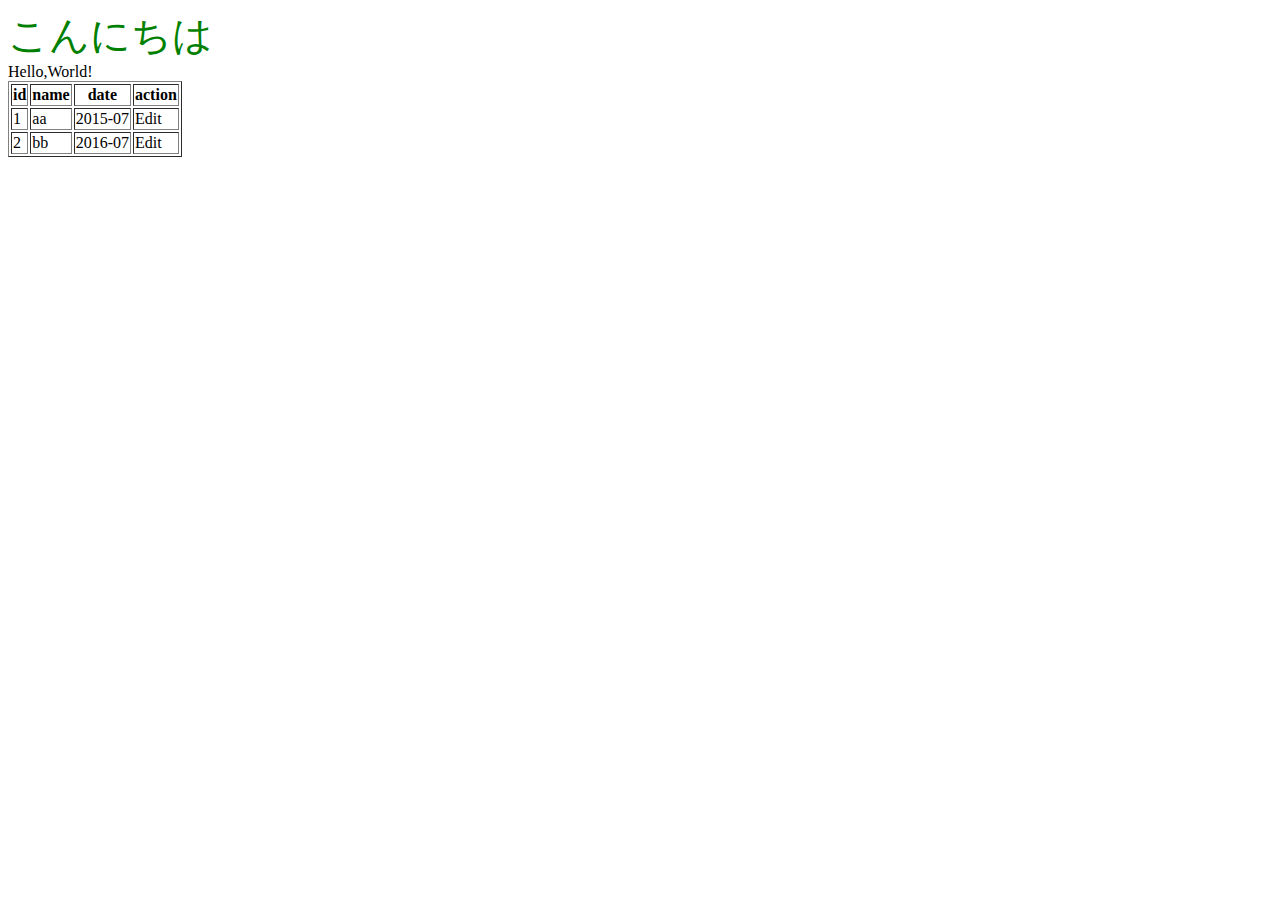
<file: index.html>
<!DOCTYPE html>
<html>
<head>
<!-- このページを説明する情報が記載される場所（表示されない） -->
	<meta http-equiv="Content-Type" content="text/html;charset=UTF-8">
	<title>HTML基礎</title>
	<link rel="stylesheet" href="default.css" type="text/css" >
</head>
<body>
<!-- 表示内容を記載する場所 -->
<span>こんにちは</span>
<br>
Hello,World!
<table border="1">
	<tr>
		<th>id</th>
		<th>name</th>
		<th>date</th>
		<th>action</th>
	</tr>
	<tr>
		<td>1</td>
		<td>aa</td>
		<td>2015-07</td>
		<td>Edit</td>
	</tr>
	<tr>
		<td>2</td>
		<td>bb</td>
		<td>2016-07</td>
		<td>Edit</td>
	</tr>
</table>

</body>
</html>
</file>
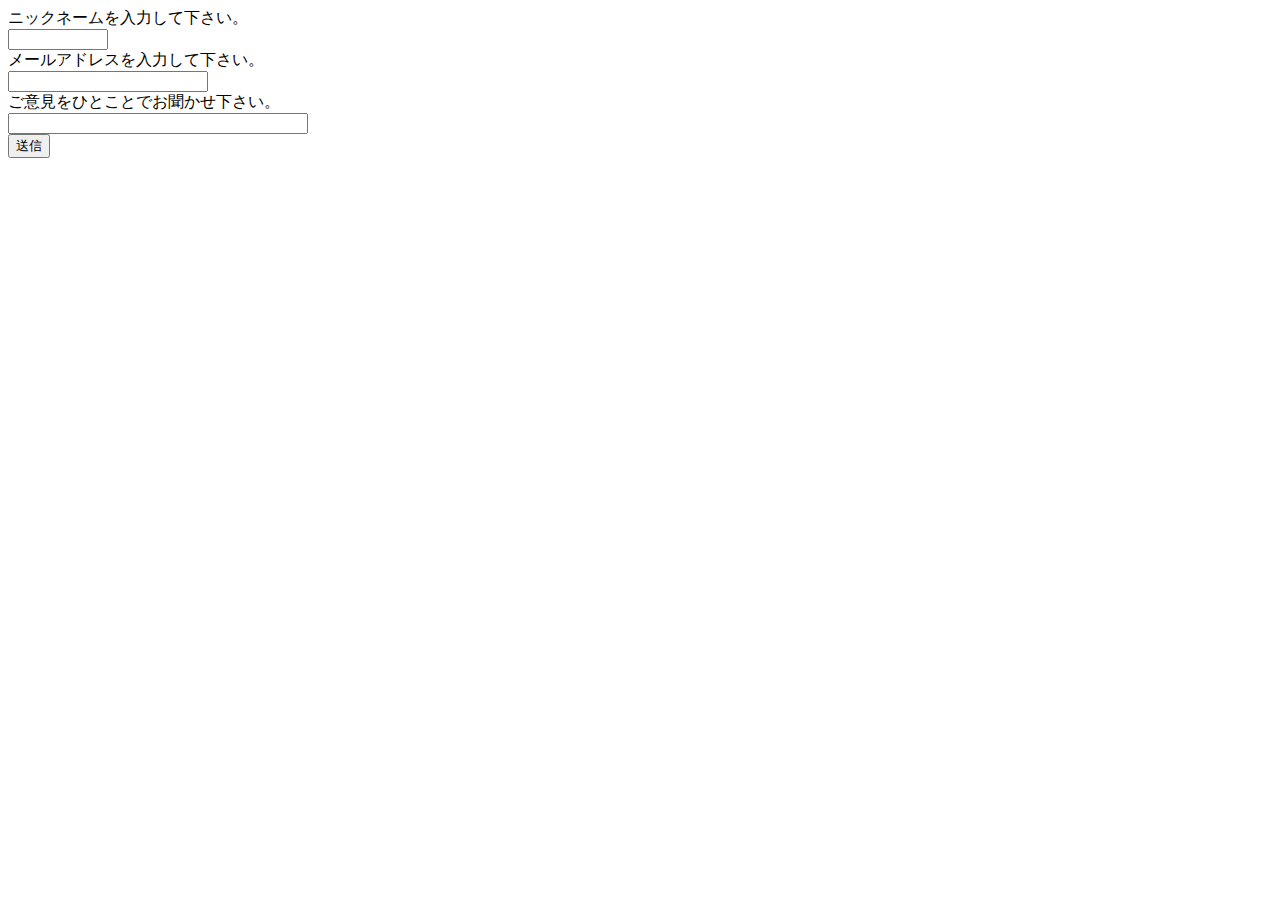
<file: survey/index.html>
<!DOCTYPE HTML PUBLIC "-//W3C//DTD HTML 4.01 Transitional//EN">
<html>
<head>
<meta http-equiv="Content-Type" content="text/html;charset=UTF-8">
<title>PHP基礎</title>
</head>
<body>
	<form method="post" action="check.php">
		ニックネームを入力して下さい。<br />
		<input name="nickname" type="text" style="width:100px;"><br />
		メールアドレスを入力して下さい。<br />
		<input name="email" type="text" style="width:200px;"><br />
		ご意見をひとことでお聞かせ下さい。<br />
		<input name="goiken" type="text" style="width:300px;"><br />
		<input type="submit" value="送信" >
	</form>
</body>
</html>
</file>
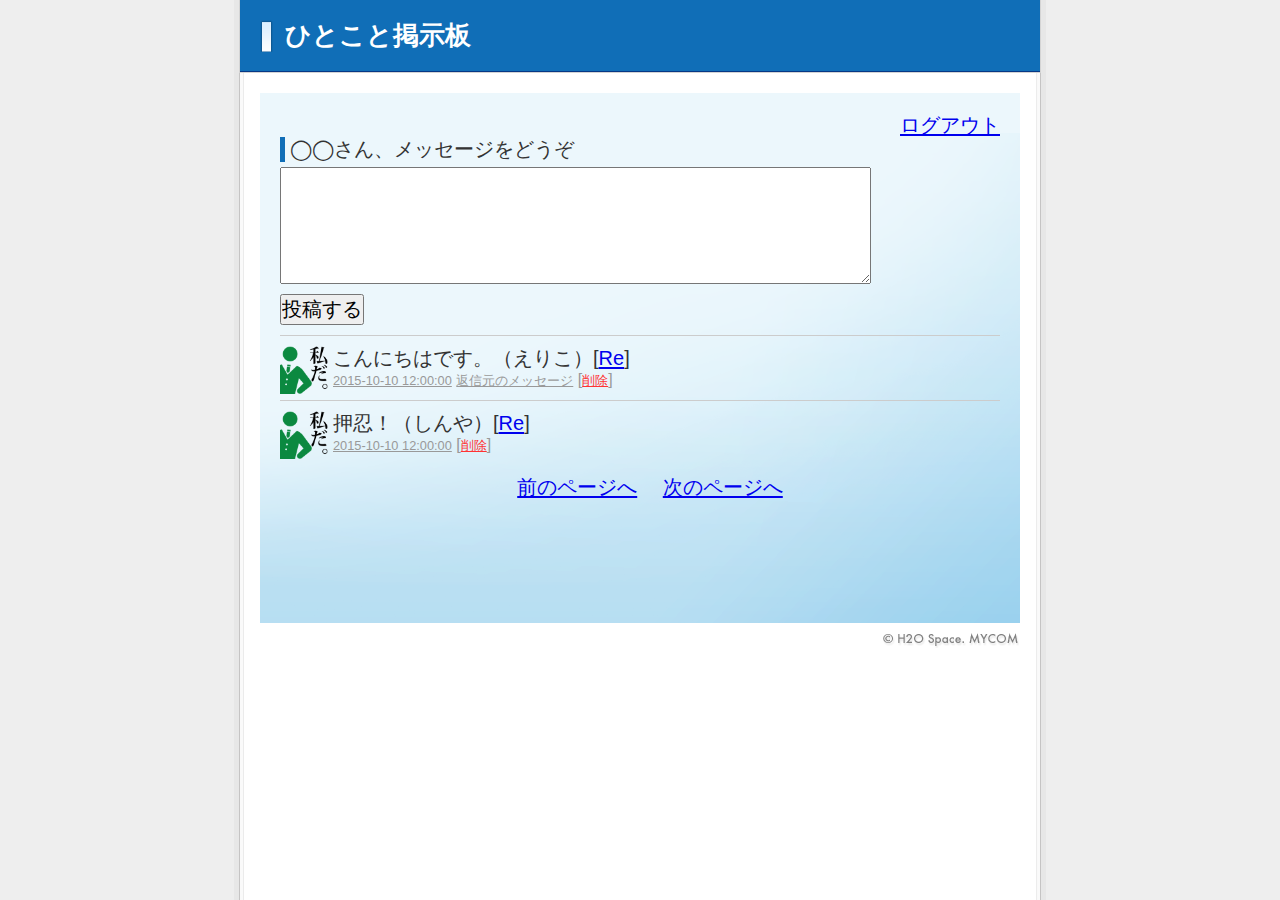
<file: twitter_bbs_moc/index.html>
<!DOCTYPE html PUBLIC "-//W3C//DTD XHTML 1.0 Transitional//EN" "http://www.w3.org/TR/xhtml1/DTD/xhtml1-transitional.dtd">
<html xmlns="http://www.w3.org/1999/xhtml">
<head>
<meta http-equiv="Content-Type" content="text/html; charset=UTF-8" />
<link rel="stylesheet" type="text/css" href="style.css" />
<title>ひとこと掲示板</title>
</head>

<body>
<div id="wrap">
	<div id="head">
		<h1>ひとこと掲示板</h1>
	</div>
	<div id="content">
		<div style="text-align: right"><a href="#">ログアウト</a></div>
		<form action="" method="post">
			<dl>
				<dt>◯◯さん、メッセージをどうぞ</dt>
				<dd>
				<textarea name="message" cols="50" rows="5"></textarea>
				<input type="hidden" name="reply_post_id" />
				</dd>
			</dl>
			<div>
			<p>
				<input type="submit" value="投稿する" />
			</p>
			</div>
		</form>

		<div class="msg">

			<img src="member_picture/dummy.png" width="48" height="48" alt="dummy" />

			<p>こんにちはです。<span class="name">（えりこ）</span>[<a href="index.html?res=1">Re</a>]</p>
			<p class="day">
				<a href="view.html?id=2">2015-10-10 12:00:00</a>
				<a href="view.html">返信元のメッセージ</a>
				[<a href="#" style="color: #F33;">削除</a>]
			</p>


		</div>

		<div class="msg">

			<img src="member_picture/dummy.png" width="48" height="48" alt="dummy" />

			<p>押忍！<span class="name">（しんや）</span>[<a href="index.html?res=1">Re</a>]</p>
			<p class="day">
				<a href="view.html?id=2">2015-10-10 12:00:00</a>
				[<a href="#" style="color: #F33;">削除</a>]
			</p>


		</div>

		<ul class="paging">
			<li><a href="#">前のページへ</a></li>
			<li><a href="#">次のページへ</a></li>
		</ul>
	</div>
	<div id="foot">
		<p><img src="images/txt_copyright.png" width="136" 	height="15" alt="(C) H2O SPACE, Mynavi" /></p>
	</div>
</div>
</body>
</html>
</file>
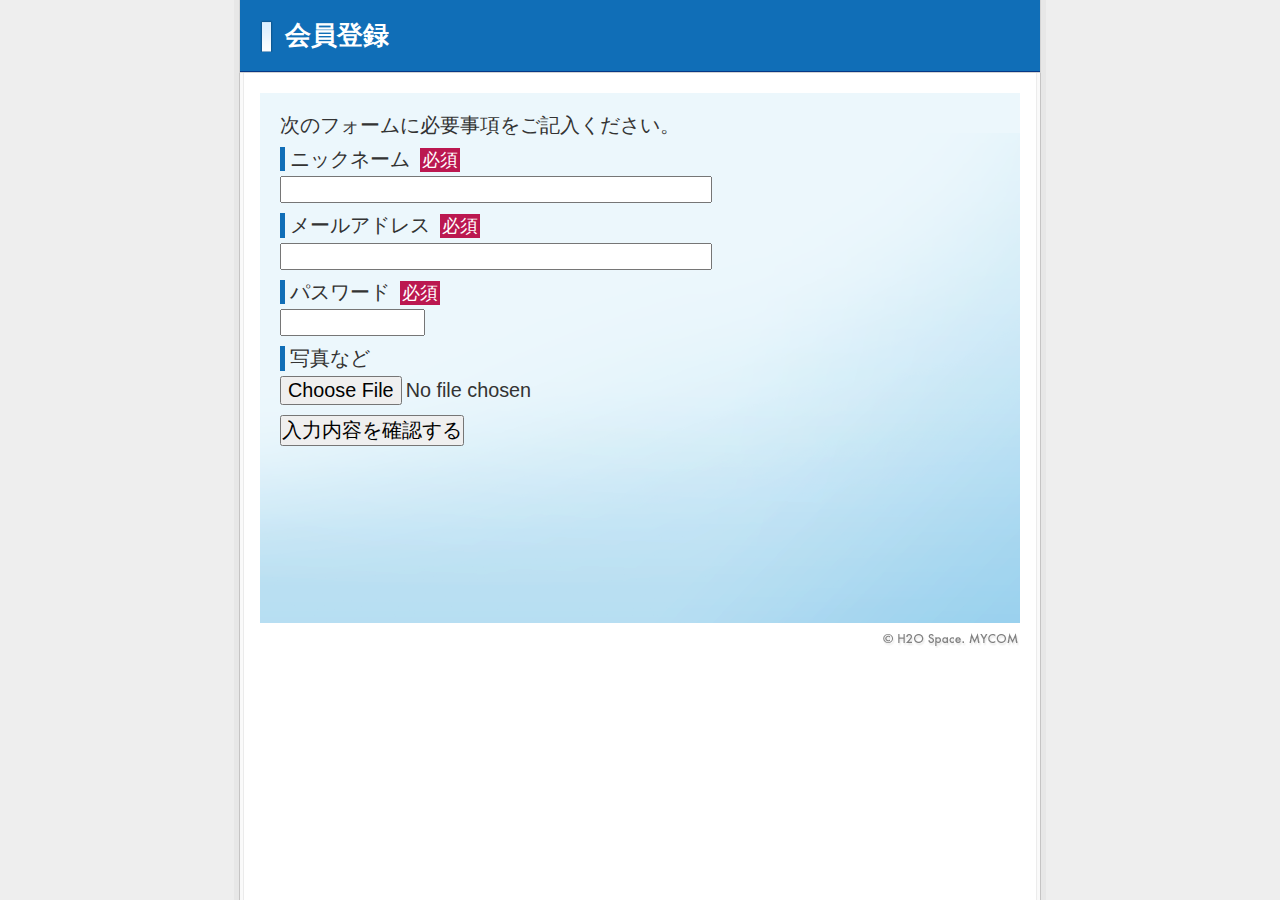
<file: twitter_bbs_moc/join/index.html>
<!DOCTYPE html PUBLIC "-//W3C//DTD XHTML 1.0 Transitional//EN" "http://www.w3.org/TR/xhtml1/DTD/xhtml1-transitional.dtd">
<html xmlns="http://www.w3.org/1999/xhtml">
<head>
<meta http-equiv="Content-Type" content="text/html; charset=UTF-8" />
<link rel="stylesheet" type="text/css" href="../style.css" />
<title>会員登録</title>
</head>

<body>
<div id="wrap">
<div id="head">
<h1>会員登録</h1>
</div>

<div id="content">
<p>次のフォームに必要事項をご記入ください。</p>
<form action="check.html" method="post" enctype="multipart/form-data">
	<dl>
		<dt>ニックネーム<span class="required">必須</span></dt>
		<dd>
			<input type="text" name="name" size="35" maxlength="255" />
		</dd>
		<dt>メールアドレス<span class="required">必須</span></dt>
		<dd>
			<input type="text" name="email" size="35" maxlength="255" />
		</dd>
		<dt>パスワード<span class="required">必須</span></dt>
		<dd>
			<input type="password" name="password" size="10" maxlength="20" />
		</dd>
		<dt>写真など</dt>
		<dd>
			<input type="file" name="image" size="35" />
		</dd>
	</dl>
	<div><input type="submit" value="入力内容を確認する" /></div>
</form>
</div>

<div id="foot">
<p><img src="../images/txt_copyright.png" width="136" height="15" alt="(C) H2O SPACE, Mynavi" /></p>
</div>

</div>
</body>
</html>
</file>
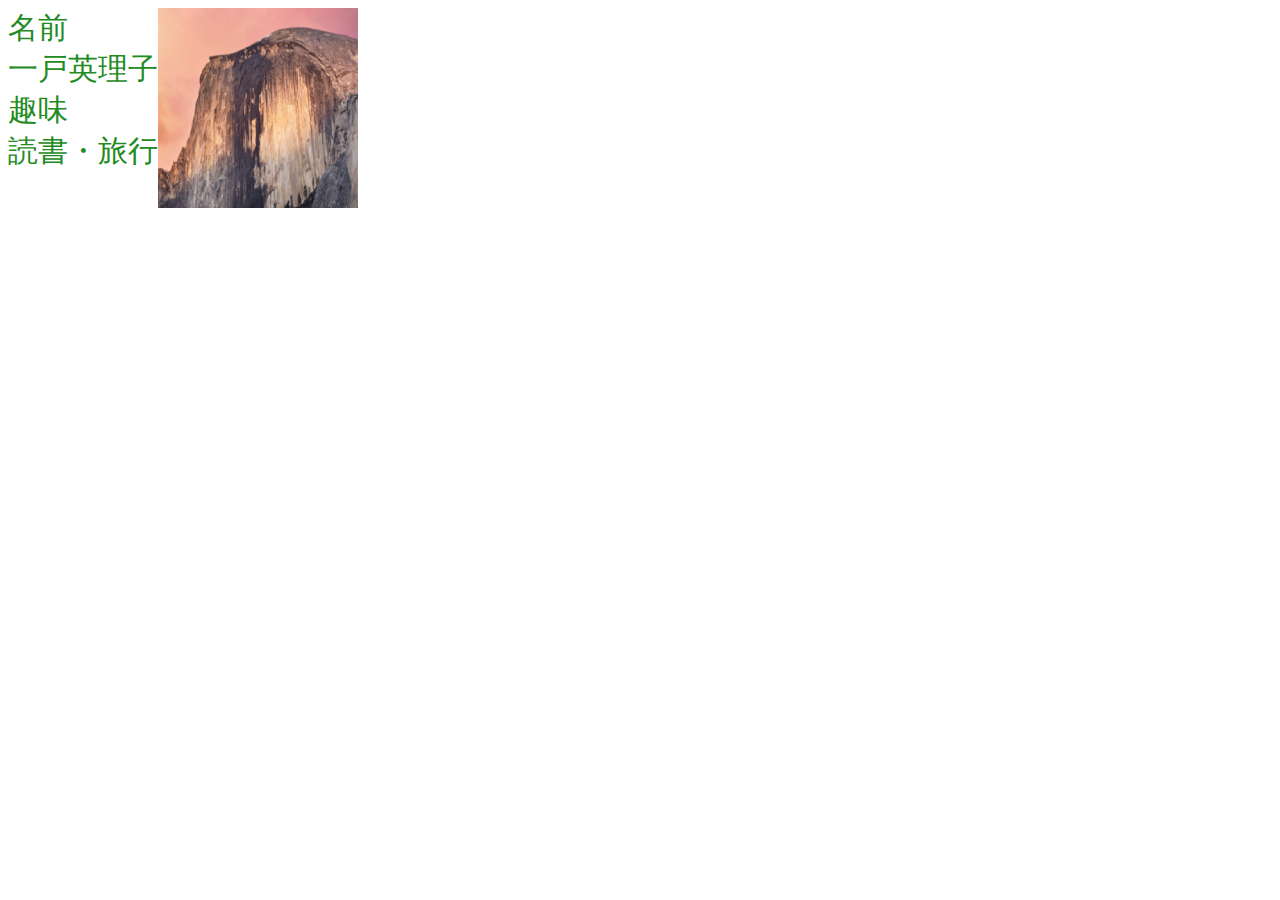
<file: profile/profile.html>
<!DOCTYPE HTML PUBLIC "-//W3C//DTD HTML 4.01 Transitional//EN">
<html>
	<head>
		<meta http-equiv="Content-Type" content="text/html; charset=UTF-8">
		<title>PHP基礎</title>
		<!-- <style>
			span {
				color:#ff0000;
				font-size:50px;
			}
		</style> -->
		<link rel="stylesheet" href="profile.css" type="text/css" >
	</head>
	<body>
		<div style="float:left;">
			<span>名前</span><br />
			<span>一戸英理子</span><br />
			<span>趣味</span><br />
			<span>読書・旅行</span><br />
		</div>
		<div style="float:left;">
			<img src="profile_photo.png" width="200" height="200">
		</div>
	</body>
</html>
</file>
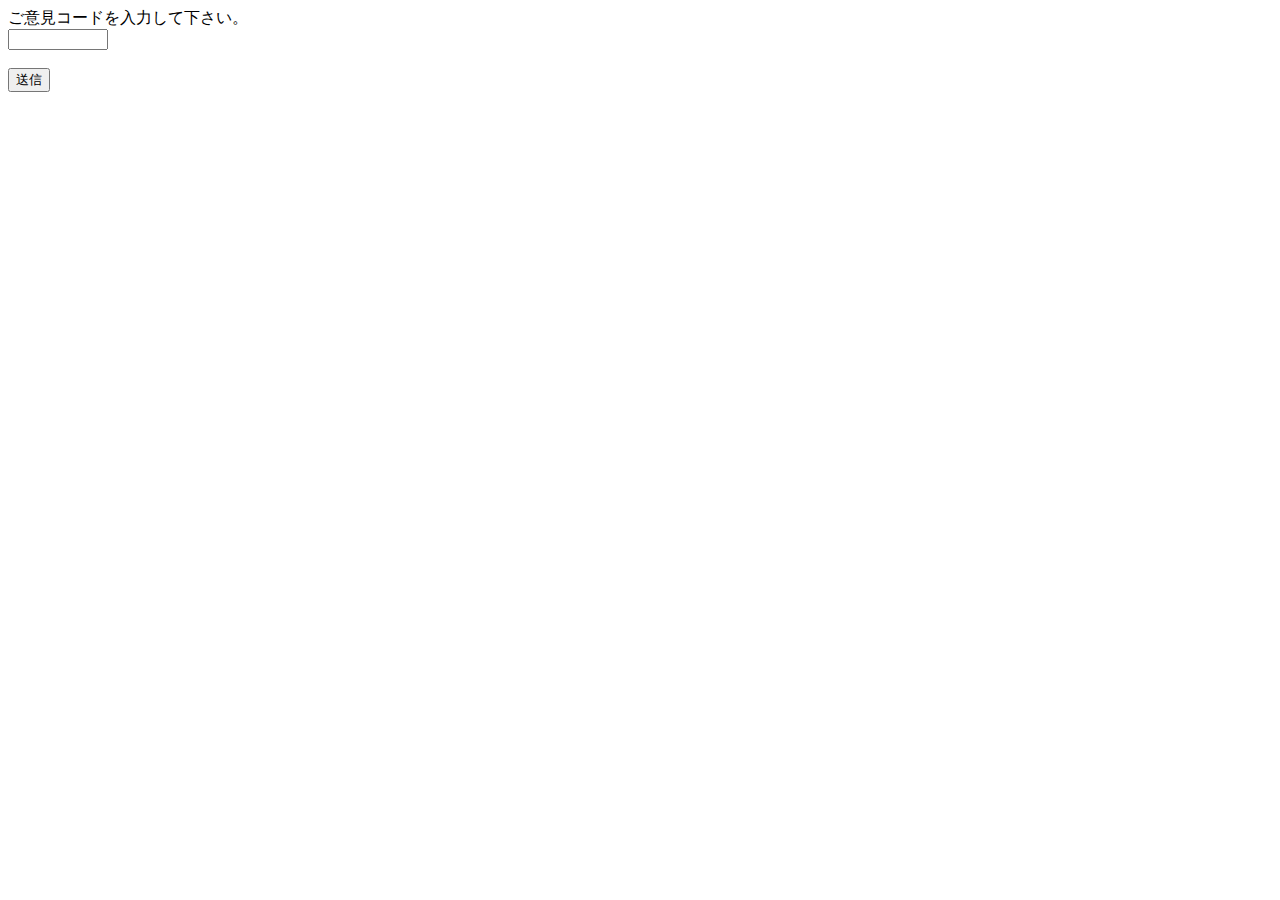
<file: survey/kensaku.html>
<!DOCTYPE HTML PUBLIC "-//W3C//DTD HTML 4.01 Transitional//EN">
<html>
<head>
<meta http-equiv="Content-Type" content="text/html;charset=UTF-8">
<title>PHP基礎</title>
</head>
<body>
	<form method="post" action="kensaku.php">
		ご意見コードを入力して下さい。<br />
		<input name="code" type="text" style="width:100px"><br />
		<br />
		<input type="submit" value="送信">
	</form>
</body>
</html>
</file>
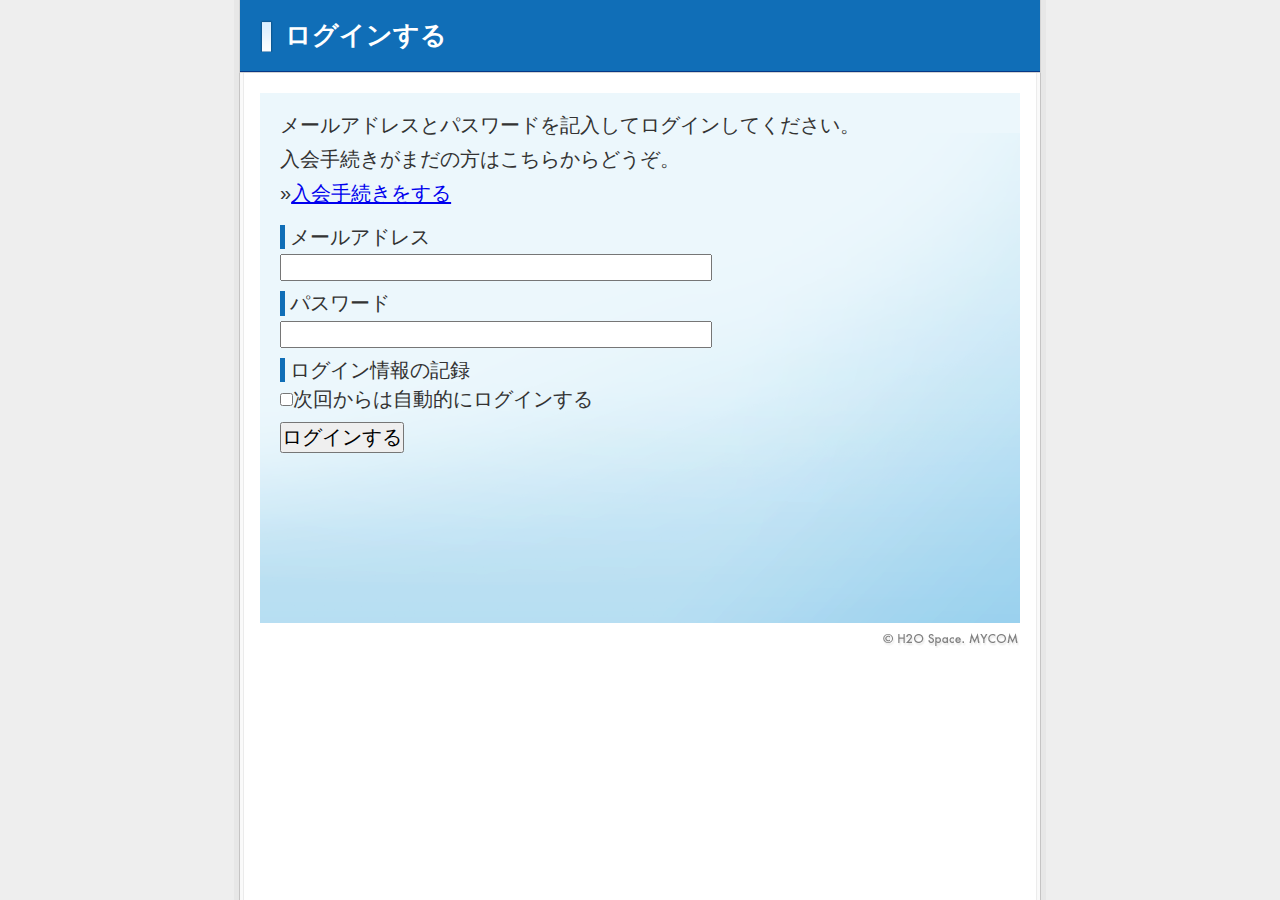
<file: twitter_bbs_moc/login.html>
<!DOCTYPE html PUBLIC "-//W3C//DTD XHTML 1.0 Transitional//EN" "http://www.w3.org/TR/xhtml1/DTD/xhtml1-transitional.dtd">
<html xmlns="http://www.w3.org/1999/xhtml">
<head>
<meta http-equiv="Content-Type" content="text/html; charset=UTF-8" />
<link rel="stylesheet" type="text/css" href="style.css" />
<title>ログインする</title>
</head>

<body>
<div id="wrap">
	<div id="head">
		<h1>ログインする</h1>
	</div>
	<div id="content">
		<div id="lead">
			<p>メールアドレスとパスワードを記入してログインしてください。</p>
			<p>入会手続きがまだの方はこちらからどうぞ。</p>
			<p>&raquo;<a href="join/">入会手続きをする</a></p>
		</div>
		<form action="index.html" method="post">
			<dl>
				<dt>メールアドレス</dt>
				<dd>
					<input type="text" name="email" size="35" maxlength="255" />
				</dd>
				<dt>パスワード</dt>
				<dd>
					<input type="password" name="password" size="35" maxlength="255" />
				</dd>
			<dt>ログイン情報の記録</dt>
			<dd>
				<input id="save" type="checkbox" name="save" value="on"><label for="save">次回からは自動的にログインする</label>
			</dd>
			</dl>
			<div><input type="submit" value="ログインする" />
			</div>
		</form>
	</div>

	<div id="foot">
		<p><img src="images/txt_copyright.png" width="136" height="15" alt="(C) H2O SPACE, Mynavi" /></p>
	</div>
</div>
</body>
</html>
</file>
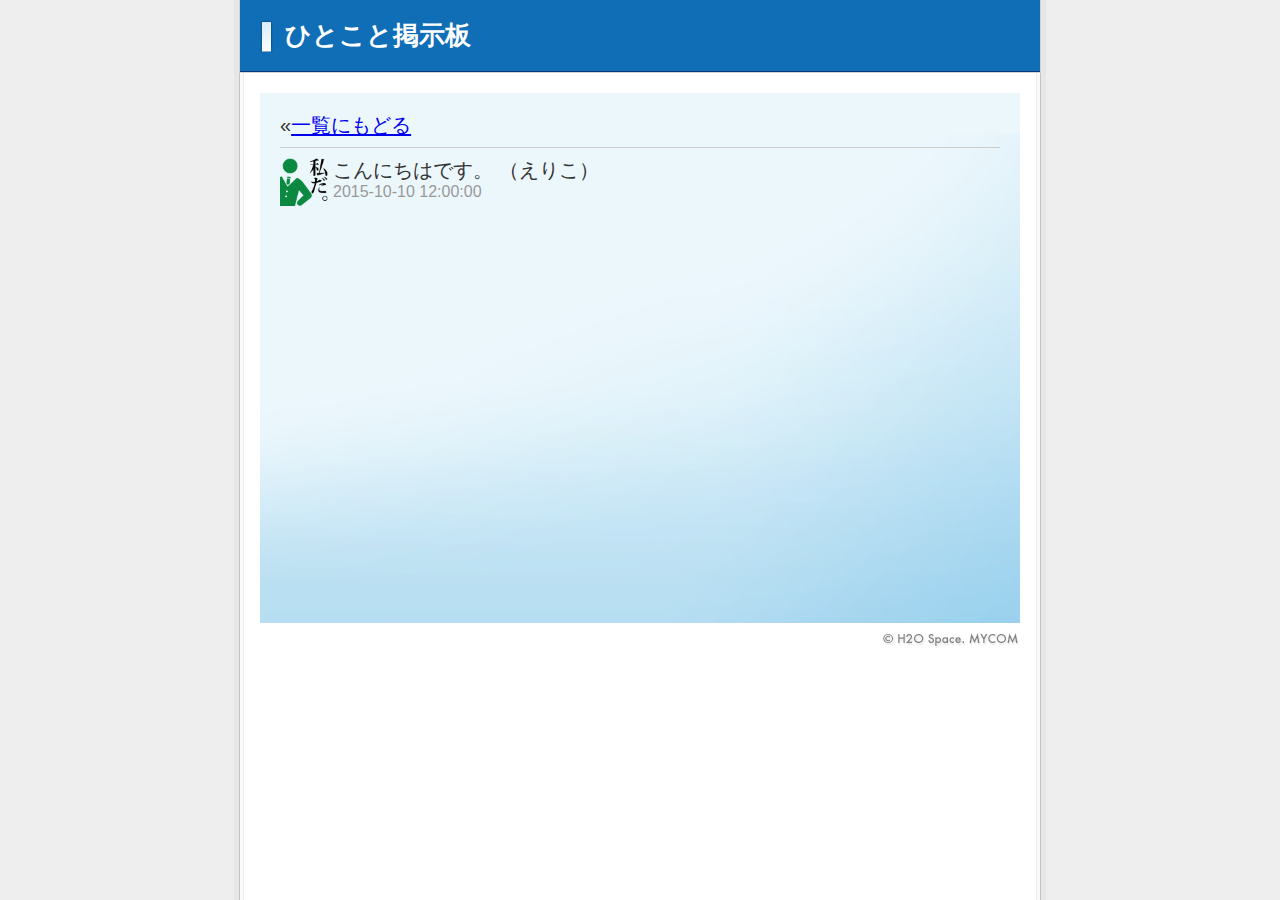
<file: twitter_bbs_moc/view.html>
<!DOCTYPE html PUBLIC "-//W3C//DTD XHTML 1.0 Transitional//EN"
"http://www.w3.org/TR/xhtml1/DTD/xhtml1-transitional.dtd">
<html xmlns="http://www.w3.org/1999/xhtml">
<head>
<meta http-equiv="Content-Type" content="text/html; charset=UTF-8"
/>
<link rel="stylesheet" type="text/css" href="style.css" />
<title>ひとこと掲示板</title>
</head>

<body>
<div id="wrap">
	<div id="head">
		<h1>ひとこと掲示板</h1>
	</div>
	<div id="content">
		<p>&laquo;<a href="index.html">一覧にもどる</a></p>
			<div class="msg">
			<img src="member_picture/dummy.png" width="48" height="48" alt="dummy" />
			<p>こんにちはです。
			<span class="name">
				（えりこ）
			</span>
			</p>

		<p class="day">
			2015-10-10 12:00:00
		</p>
	</div>

</div>

<div id="foot">
	<p><img src="images/txt_copyright.png" width="136" height="15" alt="(C) H2O SPACE, Mynavi" />
	</p>
</div>

</div>
</body>
</html>
</file>
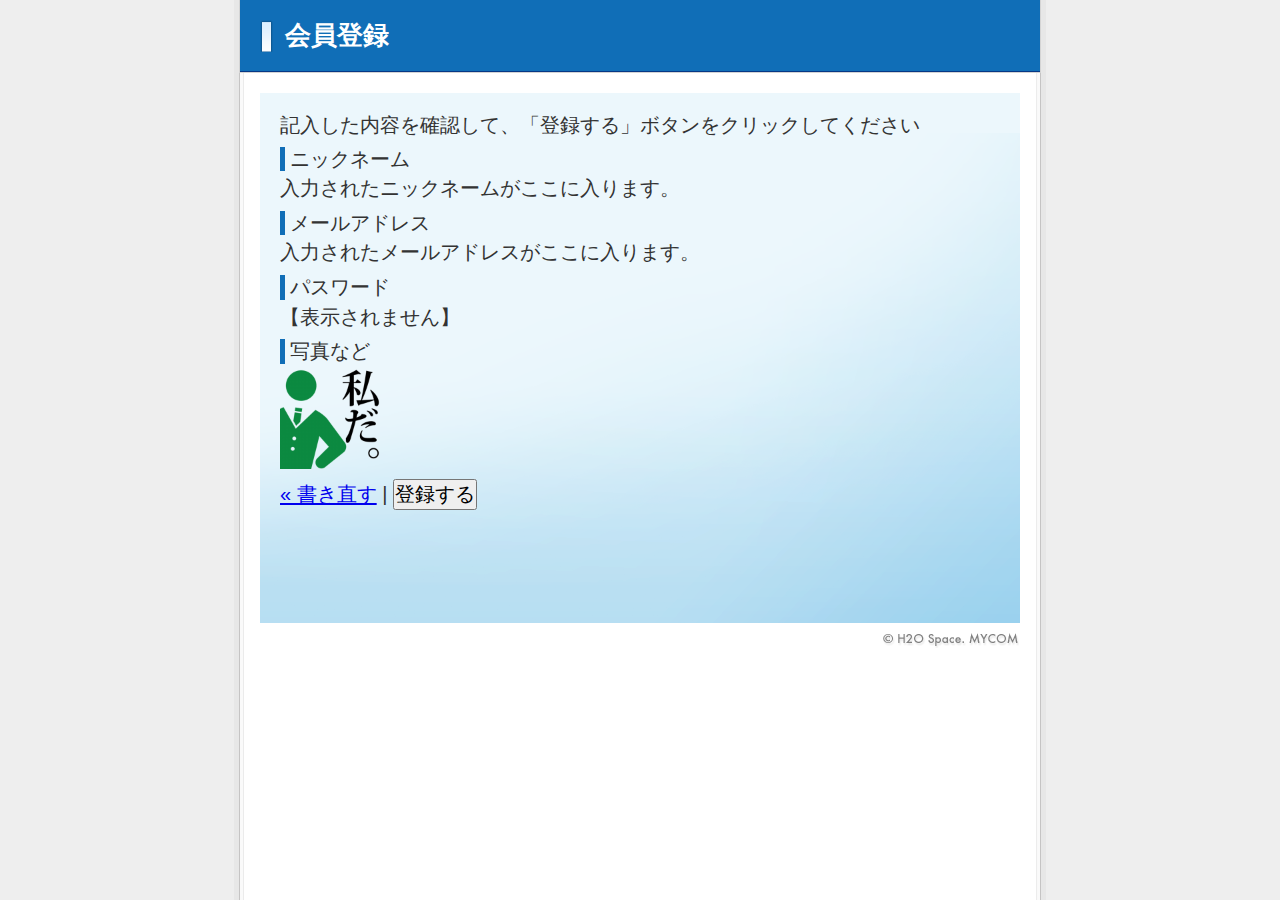
<file: twitter_bbs_moc/join/check.html>
<!DOCTYPE html PUBLIC "-//W3C//DTD XHTML 1.0 Transitional//EN" "http://www.w3.org/TR/xhtml1/DTD/xhtml1-transitional.dtd">
<html xmlns="http://www.w3.org/1999/xhtml">
<head>
<meta http-equiv="Content-Type" content="text/html; charset=UTF-8" />
<link rel="stylesheet" type="text/css" href="../style.css" />
<title>会員登録</title>
</head>

<body>
<div id="wrap">
<div id="head">
<h1>会員登録</h1>
</div>

<div id="content">
<p>記入した内容を確認して、「登録する」ボタンをクリックしてください</p>
<form action="thanks.html" method="post">
	<input type="hidden" name="action" value="submit" />
	<dl>
		<dt>ニックネーム</dt>
		<dd>
			入力されたニックネームがここに入ります。
		</dd>
		<dt>メールアドレス</dt>
		<dd>
			入力されたメールアドレスがここに入ります。
		</dd>
		<dt>パスワード</dt>
		<dd>
		【表示されません】
		</dd>
		<dt>写真など</dt>
		<dd>
		<img src="../member_picture/dummy.png" width="100" height="100" alt="" />
		</dd>
		</dl>
		<div><a href="index.html?action=rewrite">&laquo;&nbsp;書き直す</a> | <input type="submit" value="登録する" /></div>
</form>
</div>

<div id="foot">
<p><img src="../images/txt_copyright.png" width="136" height="15" alt="(C) H2O Space. MYCOM" /></p>
</div>

</div>
</body>
</html>
</file>
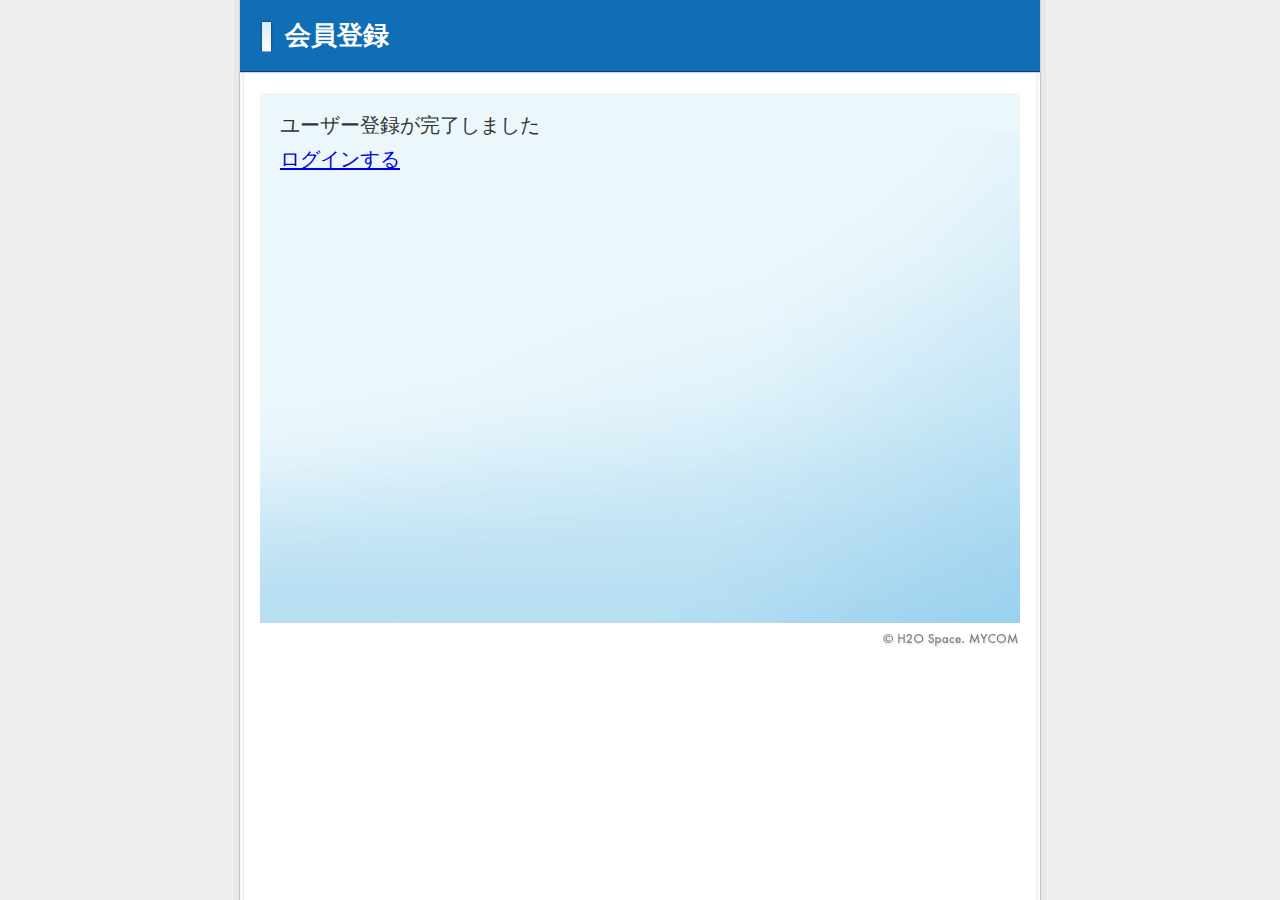
<file: twitter_bbs_moc/join/thanks.html>
<!DOCTYPE html PUBLIC "-//W3C//DTD XHTML 1.0 Transitional//EN" "http://www.w3.org/TR/xhtml1/DTD/xhtml1-transitional.dtd">
<html xmlns="http://www.w3.org/1999/xhtml">
<head>
<meta http-equiv="Content-Type" content="text/html; charset=UTF-8" />
<link rel="stylesheet" type="text/css" href="../style.css" />
<title>会員登録</title>
</head>

<body>
<div id="wrap">
<div id="head">
<h1>会員登録</h1>
</div>

<div id="content">
<p>ユーザー登録が完了しました</p>
<p><a href="../">ログインする</a></p>
</div>

<div id="foot">
<p><img src="../images/txt_copyright.png" width="136" height="15" alt="(C) H2O SPACE, Mynavi" /></p>
</div>

</div>
</body>
</html>
</file>
<file: default.css>
span {
	color:#008000;
	font-size:40px;
}
</file>
<file: twitter_bbs_moc/style.css>
/*
Copyright (c) 2010, Yahoo! Inc. All rights reserved.
Code licensed under the BSD License:
http://developer.yahoo.com/yui/license.html
version: 2.8.1
*/
body,div,dl,dt,dd,ul,ol,li,h1,h2,h3,h4,h5,h6,pre,code,form,fieldset,legend,input,button,textarea,p,blockquote,th,td{margin:0;padding:0;}table{border-collapse:collapse;border-spacing:0;}fieldset,img{border:0;}address,caption,cite,code,dfn,em,strong,th,var,optgroup{font-style:inherit;font-weight:inherit;}del,ins{text-decoration:none;}li{list-style:none;}caption,th{text-align:left;}h1,h2,h3,h4,h5,h6{font-size:100%;font-weight:normal;}q:before,q:after{content:'';}abbr,acronym{border:0;font-variant:normal;}sup{vertical-align:baseline;}sub{vertical-align:baseline;}legend{color:#000;}input,button,textarea,select,optgroup,option{font-family:inherit;font-size:inherit;font-style:inherit;font-weight:inherit;}input,button,textarea,select{*font-size:100%;}

/*
Copyright (c) 2010, Yahoo! Inc. All rights reserved.
Code licensed under the BSD License:
http://developer.yahoo.com/yui/license.html
version: 2.8.1
*/
body{font:13px/1.231 arial,helvetica,clean,sans-serif;*font-size:small;*font:x-small;}select,input,button,textarea,button{font:99% arial,helvetica,clean,sans-serif;}table{font-size:inherit;font:100%;}pre,code,kbd,samp,tt{font-family:monospace;*font-size:108%;line-height:100%;}


body {
	background: url(images/bg_main.png) top center repeat-y #eeeeee;
	color: #333;
}

#wrap {
	width: 802px;
	margin: 0 auto;
}

#head {
	border-left: 1px solid #d4d4d4;
	border-right: 1px solid #d4d4d4;
	border-bottom: 1px solid #d4d4d4;
	background: url(images/bg_head.png) bottom left repeat-x #106eb7;
	color: #fff;
	padding: 20px;
	margin-bottom: 20px;
}

h1 {
	background: url(images/bg_ttl.png) top left no-repeat;
	padding-left: 25px;
	font-size: 197%;
	font-weight: bold;
}

h2 {
	font-weight: bold;
	margin-bottom: 0.5em;
}

#content {
	padding: 20px;
	background: url(images/bg_content.png) left bottom no-repeat #ecf7fc;
	width: 720px;
	min-height: 490px;
	margin: 0 auto;
	margin-bottom: 10px;
	font-size: 153.9%;
}

* html #content {
	height: 490px;
}

p {
	line-height: 1.2em;
	margin-bottom: 0.5em;
}

dl {
	margin-bottom: 10px;
}
dt {
	border-left: 5px solid #106eb7;
	padding-left: 5px;
	margin-bottom: 5px;
}
dd {
	margin-bottom: 0.5em;
}

.required {
	background-color: #BB1850;
	color: #fff;
	font-size: 90%;
	padding: 2px;
	margin-left: 10px;
}

#foot {
	width: 780px;
	text-align: right;
}

th, td {
	border: 1px solid #999;
	padding: 3px;
}

th {
	background-color: #106eb7;
	color: #fff;
	font-weight: bold;
}

li {
	list-style: circle;
	margin-left: 20px;
	margin-bottom: 0.5em;
}

.paging {
	margin-top: 10px;
	text-align: center;
}
.paging li {
	display: inline;
	list-style: none;
}

.error {
	font-size: 90%;
	color: #BB1850;
}

#lead {
	margin-bottom: 1em;
}

.msg {
	clear: both;
	border-top: 1px solid #ccc;
	padding: 10px 0;
}
.msg img {
	float: left;
	margin-right: 5px;
}
.msg p {
	margin: 0;
}
.msg .day,
.msg .day a {
	font-size: 80%;
	color: #999;
}
</file>
<file: profile/profile.css>
span {
	color:#228b22;
	font-size:30px;
}
</file>
